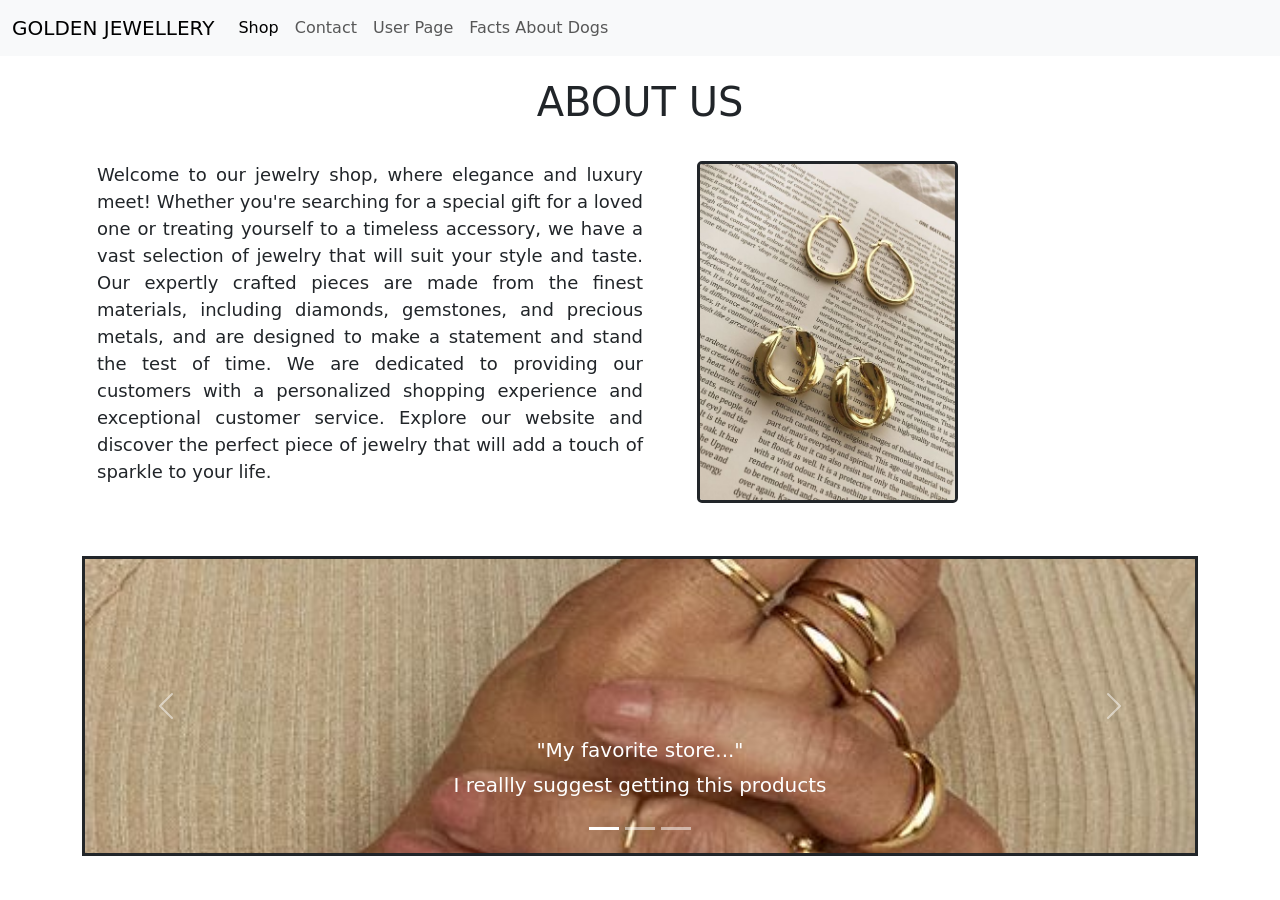
<file: html/index.html>
<!DOCTYPE html>
<html lang="en">

<head>
    <meta charset="UTF-8">
    <meta http-equiv="X-UA-Compatible" content="IE=edge">
    <meta name="viewport" content="width=device-width, initial-scale=1.0">
    <link rel="stylesheet" href="../css/style.css">

    <link href="https://cdn.jsdelivr.net/npm/bootstrap@5.3.0-alpha3/dist/css/bootstrap.min.css" rel="stylesheet"
        integrity="sha384-KK94CHFLLe+nY2dmCWGMq91rCGa5gtU4mk92HdvYe+M/SXH301p5ILy+dN9+nJOZ" crossorigin="anonymous">
    <title>GOLDEN JEWELLERY </title>
</head>

<body>
    <header>
        <nav class="navbar navbar-expand-lg bg-body-tertiary">
            <div class="container-fluid">
                <a class="navbar-brand" href="index.html">GOLDEN JEWELLERY</a>
                <button class="navbar-toggler" type="button" data-bs-toggle="collapse" data-bs-target="#navbarNav"
                    aria-controls="navbarNav" aria-expanded="false" aria-label="Toggle navigation">
                    <span class="navbar-toggler-icon"></span>
                </button>
                <div class="collapse navbar-collapse" id="navbarNav">
                    <ul class="navbar-nav">
                        <li class="nav-item">
                            <a class="nav-link active" aria-current="page" href="shop.html">Shop</a>
                        </li>
                        <li class="nav-item">
                            <a class="nav-link" href="contact.html">Contact</a>
                        </li>
                        <li class="nav-item">
                            <a class="nav-link" href="userPage.html">User Page</a>
                        </li>
                        <li class="nav-item">
                            <a class="nav-link" href="dogFacts.html">Facts About Dogs</a>
                        </li>
                    </ul>
                </div>
            </div>
        </nav>
       
    </header>
    <div id="titleCon" class="container">
        <h1>ABOUT US</h1>
    </div>

    <section id="introSection" class="container">
        <div class="row">
            <div class="col-md-6 padding-intro" id="firstDiv">
                Welcome to our jewelry shop, where elegance and luxury meet! Whether you're searching for a special
                gift for a loved one or treating yourself to a timeless accessory, we have a vast selection of jewelry
                that will suit your style and taste. Our expertly crafted pieces are made from the finest materials,
                including diamonds, gemstones, and precious metals, and are designed to make a statement and stand the
                test of time. We are dedicated to providing our customers with a personalized shopping experience and
                exceptional customer service. Explore our website and discover the perfect piece of jewelry that will
                add a touch of sparkle to your life.
            </div>
            <div class="col-md-3 padding-intro" id="secondDiv">
                <img src="../resources/sergi.jpeg" alt="">
            </div>
            <div class="col-md-3 padding-intro" id="thirdDiv">
                
            </div>
        </div>
</section>
        <section class="container">
            <div id="carouselExampleCaptions" class="carousel slide">
                <div class="carousel-indicators">
                    <button type="button" data-bs-target="#carouselExampleCaptions" data-bs-slide-to="0" class="active"
                        aria-current="true" aria-label="Slide 1"></button>
                    <button type="button" data-bs-target="#carouselExampleCaptions" data-bs-slide-to="1"
                        aria-label="Slide 2"></button>
                    <button type="button" data-bs-target="#carouselExampleCaptions" data-bs-slide-to="2"
                        aria-label="Slide 3"></button>
                </div>
                <div class="carousel-inner">
                    <div class="carousel-item active">
                        <img src="../resources/rev.jpeg" class="d-block w-100" alt="..." />
                        <div class="carousel-caption d-none d-md-block">
                            <h5>"My favorite store..."</h5>
                            <p>I reallly suggest getting this products</p>
                        </div>
                    </div>
                    <div class="carousel-item">
                        <img src="../resources/rev2.jpeg" class="d-block w-100" alt="..." />
                        <div class="carousel-caption d-none d-md-block">
                            <h5>"I never wear other jewelry from now"</h5>
                            <p>Fits Amazing</p>
                        </div>
                    </div>
                    <div class="carousel-item">
                        <img src="../resources/rev3.jpeg" class="d-block w-100" alt="..." />
                        <div class="carousel-caption d-none d-md-block">
                            <h5>"It is real gold"</h5>
                            <p>Good catch!</p>
                        </div>
                    </div>
                </div>
                <button class="carousel-control-prev" type="button" data-bs-target="#carouselExampleCaptions"
                    data-bs-slide="prev">
                    <span class="carousel-control-prev-icon" aria-hidden="true"></span>
                    <span class="visually-hidden">Previous</span>
                </button>
                <button class="carousel-control-next" type="button" data-bs-target="#carouselExampleCaptions"
                    data-bs-slide="next">
                    <span class="carousel-control-next-icon" aria-hidden="true"></span>
                    <span class="visually-hidden">Next</span>
                </button>
            </div>
        </section>
    <footer></footer>

<script>
  

    document.getElementById('titleCon').addEventListener('click', function () {
        alert('Enjoy our Website!');
    });

    document.getElementById('firstDiv').addEventListener('mouseover', function () {
        this.textContent = 'You get the 10% discount! Congratulations!';
    });

    document.getElementById('firstDiv').addEventListener('mouseout', function () {
        this.textContent = 'Welcome to our jewelry shop, where elegance and luxury meet! Whether you\'re searching for a special gift for a loved one or treating yourself to a timeless accessory, we have a vast selection of jewelry that will suit your style and taste. Our expertly crafted pieces are made from the finest materials, including diamonds, gemstones, and precious metals, and are designed to make a statement and stand the test of time. We are dedicated to providing our customers with a personalized shopping experience and exceptional customer service. Explore our website and discover the perfect piece of jewelry that will add a touch of sparkle to your life.';
    });
</script>
        <script src="https://cdn.jsdelivr.net/npm/bootstrap@5.3.0-alpha3/dist/js/bootstrap.bundle.min.js"
            integrity="sha384-ENjdO4Dr2bkBIFxQpeoTz1HIcje39Wm4jDKdf19U8gI4ddQ3GYNS7NTKfAdVQSZe"
            crossorigin="anonymous"></script>
</file>
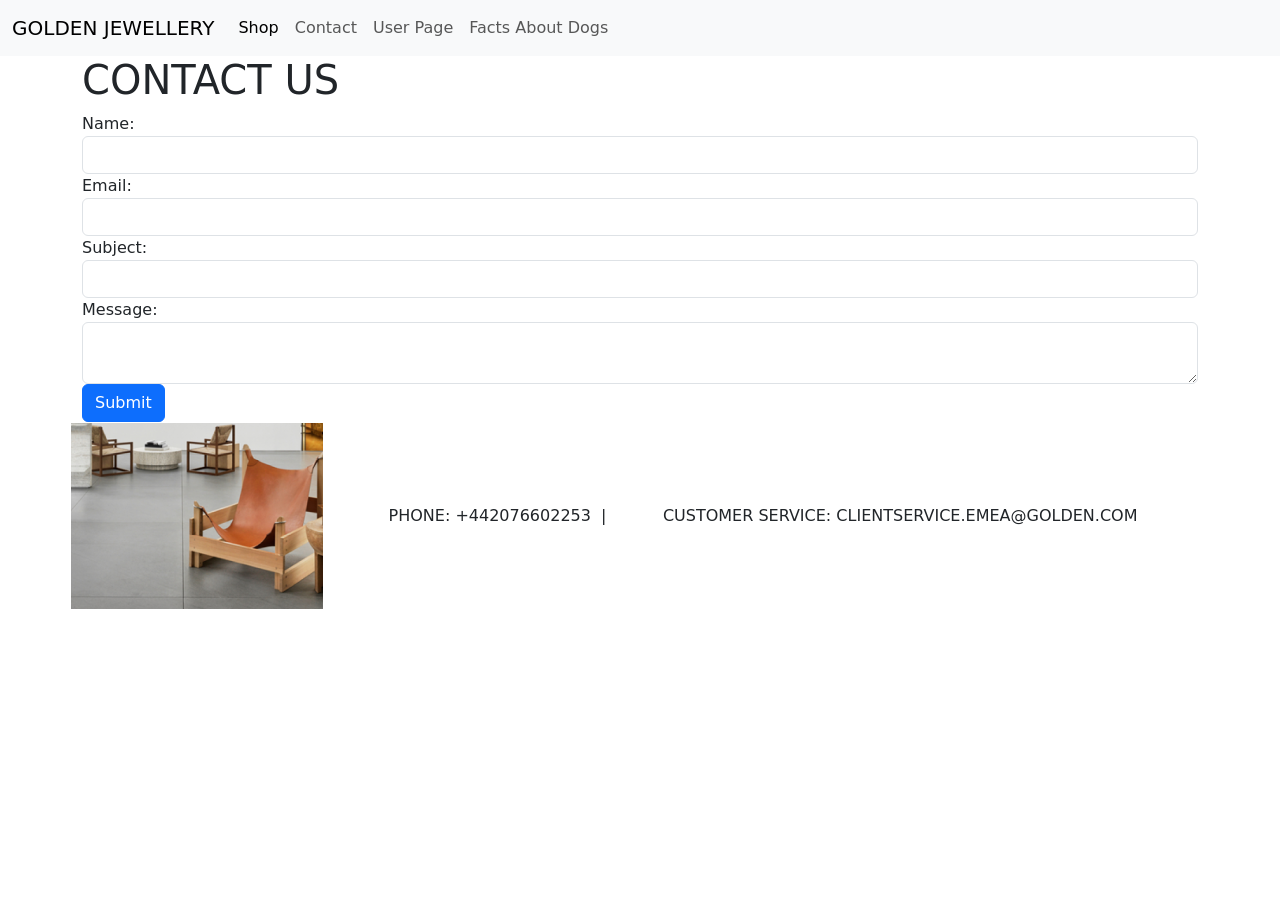
<file: html/contact.html>
<!DOCTYPE html>
<html lang="en">

<head>
    <meta charset="UTF-8">
    <meta http-equiv="X-UA-Compatible" content="IE=edge">
    <meta name="viewport" content="width=device-width, initial-scale=1.0">
  

    <link href="https://cdn.jsdelivr.net/npm/bootstrap@5.3.0-alpha3/dist/css/bootstrap.min.css" rel="stylesheet"
        integrity="sha384-KK94CHFLLe+nY2dmCWGMq91rCGa5gtU4mk92HdvYe+M/SXH301p5ILy+dN9+nJOZ" crossorigin="anonymous">
    <title>GOLDEN JEWELLERY : CONTACT US</title>
</head>

<body>
    <header>
        <nav class="navbar navbar-expand-lg bg-body-tertiary">
            <div class="container-fluid">
                <a class="navbar-brand" href="index.html">GOLDEN JEWELLERY</a>
                <button class="navbar-toggler" type="button" data-bs-toggle="collapse" data-bs-target="#navbarNav"
                    aria-controls="navbarNav" aria-expanded="false" aria-label="Toggle navigation">
                    <span class="navbar-toggler-icon"></span>
                </button>
                <div class="collapse navbar-collapse" id="navbarNav">
                    <ul class="navbar-nav">
                        <li class="nav-item">
                            <a class="nav-link active" aria-current="page" href="shop.html">Shop</a>
                        </li>
                        <li class="nav-item">
                            <a class="nav-link" href="contact.html">Contact</a>
                        </li>
                        <li class="nav-item">
                            <a class="nav-link" href="userPage.html">User Page</a>
                        </li>
                        <li class="nav-item">
                            <a class="nav-link" href="dogFacts.html">Facts About Dogs</a>
                        </li>
                    </ul>
                </div>
            </div>
        </nav>
    </header>

    <section class="container">
        <h1>CONTACT US</h1>
        <form id="contactForm">
            <div class="form-group">
                <label for="name">Name:</label>
                <input type="text" class="form-control" id="name" name="name" required>
            </div>
        
            <div class="form-group">
                <label for="email">Email:</label>
                <input type="email" class="form-control" id="email" name="email" required>
            </div>
        
            <div class="form-group">
                <label for="subject">Subject:</label>
                <input type="text" class="form-control" id="subject" name="subject" required>
            </div>
        
            <div class="form-group">
                <label for="message">Message:</label>
                <textarea class="form-control" id="message" name="message" required></textarea>
            </div>
            <div id="firstDiv">
                <input type="submit" class="btn btn-primary" value="Submit">
            </div>
        </form>
    </section>

    <table class="container">
        <tr>
            <td><img src="../resources/Rectangle 4 1.png" alt=""></td>
            <td>&nbsp;&nbsp;&nbsp;&nbsp;&nbsp;PHONE: +442076602253&nbsp;&nbsp;|&nbsp;&nbsp;&nbsp;</td>
            <td>CUSTOMER SERVICE: CLIENTSERVICE.EMEA@GOLDEN.COM</td>
        </tr>
    </table>
<script src="../js/contact.js"></script>
        <script src="https://cdn.jsdelivr.net/npm/bootstrap@5.3.0-alpha3/dist/js/bootstrap.bundle.min.js"
            integrity="sha384-ENjdO4Dr2bkBIFxQpeoTz1HIcje39Wm4jDKdf19U8gI4ddQ3GYNS7NTKfAdVQSZe"
            crossorigin="anonymous"></script>
</file>
<file: css/style.css>
#titleCon {
    display: flex;
        justify-content: center;
        align-items: center;
        height: 100px;
        font-size: 20px;
}

#introSection {
    display: flex;
    justify-content: center;
    height: 400px;
}
#firstDiv {
    width: 50%;
    font-size: 18px;
    text-align: justify;
}

#secondDiv img {
    height: 100%;
    max-width: 100%;
    display: block;
    object-fit: cover;
    border-radius: 5px;
}
#introSection2 {
    display: flex;
    align-items: center;
    height: 400px;

}

#introSection2 img {
    height: 90%;
    max-width: 50%;
    float: left;
    border-radius: 10px;
    margin-right: 20px;
        margin-top: 20px;
        margin-bottom: 20px;
        margin-left: 60px;
}

#threeDiv {
    
display: flex;
    align-items: center;
    font-size: 24px;
    text-align: right;

}

.padding-intro {
    padding: 5px 20px 5px 20px;
    margin: 40px 15px 10px 15px;
}
table {
    width: 100%;
    border-collapse: collapse;
}

td {
    padding: 50px;
    text-align: center;
}

img {
    max-width: 100%;
    height: 300px;
    border-color: #212529;
    border-style: solid;
    object-fit: cover;
}

p {
    font-size: 20px;
    margin-top: 10px;
}

.image-overlay {
    position: relative;
    display: inline-block;
    overflow: hidden;
}

.image-overlay img {
    transition: transform 0.3s ease-in-out;
}

.image-overlay:hover img {
    transform: scale(1.2);
}

.image-overlay p {
    position: absolute;
    bottom: 0;
    left: 0;
    width: 100%;
    padding: 10px;
    margin: 0;
    color: #fff;
    background-color: rgba(0, 0, 0, 0.7);
    text-align: center;
    opacity: 0;
    transition: opacity 0.3s ease-in-out;
}

.image-overlay:hover p {
    opacity: 1;
}
</file>
